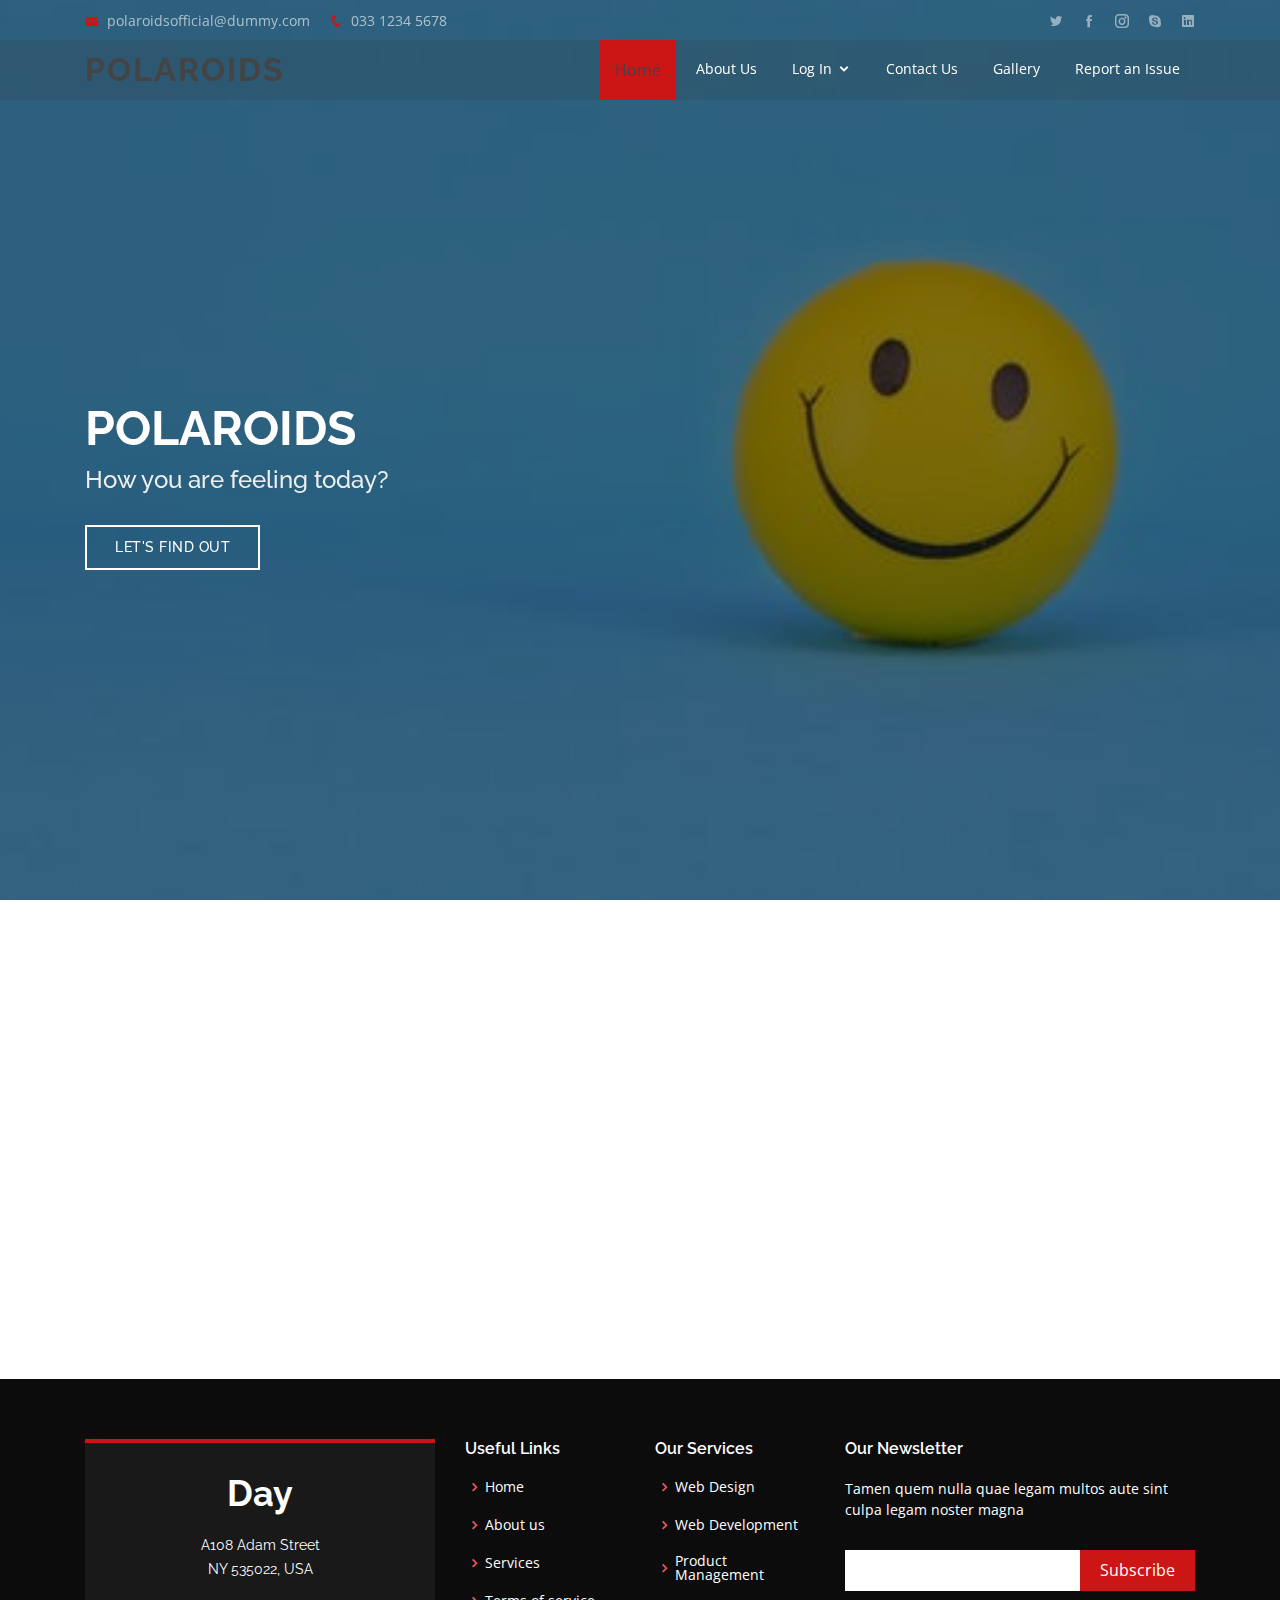
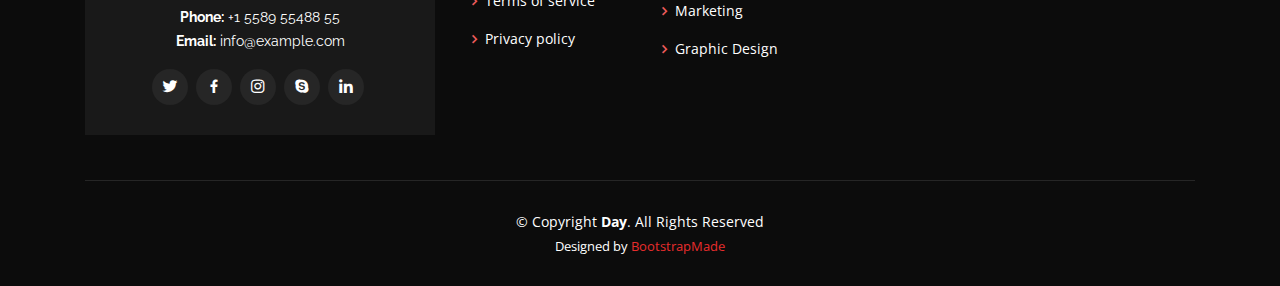
<file: index.html>
<!DOCTYPE html>
<html lang="en">

<head>
  <meta charset="utf-8">
  <meta content="width=device-width, initial-scale=1.0" name="viewport">

  <title>Pinterest</title>
  <meta content="" name="description">
  <meta content="" name="keywords">

  <!-- Favicons -->
  <link href="assets/img/favicon.png" rel="icon">
  <link href="assets/img/apple-touch-icon.png" rel="apple-touch-icon">

  <!-- Google Fonts -->
  <link href="https://fonts.googleapis.com/css?family=Open+Sans:300,300i,400,400i,600,600i,700,700i|Raleway:300,300i,400,400i,500,500i,600,600i,700,700i|Poppins:300,300i,400,400i,500,500i,600,600i,700,700i" rel="stylesheet">

  <!-- Vendor CSS Files -->
  <link href="assets/vendor/bootstrap/css/bootstrap.min.css" rel="stylesheet">
  <link href="assets/vendor/icofont/icofont.min.css" rel="stylesheet">
  <link href="assets/vendor/boxicons/css/boxicons.min.css" rel="stylesheet">
  <link href="assets/vendor/venobox/venobox.css" rel="stylesheet">
  <link href="assets/vendor/owl.carousel/assets/owl.carousel.min.css" rel="stylesheet">
  <link href="assets/vendor/aos/aos.css" rel="stylesheet">

  <!-- Template Main CSS File -->
  <link href="assets/css/style.css" rel="stylesheet">

  <!-- =======================================================
  * Template Name: Day - v2.2.1
  * Template URL: https://bootstrapmade.com/day-multipurpose-html-template-for-free/
  * Author: BootstrapMade.com
  * License: https://bootstrapmade.com/license/
  ======================================================== -->
</head>

<body>

  <!-- ======= Top Bar ======= -->
  <div id="topbar" class="d-none d-lg-flex align-items-center fixed-top ">
    <div class="container d-flex">
      <div class="contact-info mr-auto">
        <i class="icofont-envelope"></i> <a href="mailto:polaroidsofficial@dummy.com">polaroidsofficial@dummy.com</a>
        <i class="icofont-phone"></i> 033 1234 5678
      </div>
      <div class="social-links">
        <a href="#" class="twitter"><i class="icofont-twitter"></i></a>
        <a href="#" class="facebook"><i class="icofont-facebook"></i></a>
        <a href="#" class="instagram"><i class="icofont-instagram"></i></a>
        <a href="#" class="skype"><i class="icofont-skype"></i></a>
        <a href="#" class="linkedin"><i class="icofont-linkedin"></i></i></a>
      </div>
    </div>
  </div>

  <!-- ======= Header ======= -->
  <header id="header" class="fixed-top ">
    <div class="container d-flex align-items-center">

      <h1 class="logo mr-auto">Polaroids</a></h1>
      <!-- Uncomment below if you prefer to use an image logo -->
      <!-- <a href="index.html" class="logo mr-auto"><img src="assets/img/logo.png" alt="" class="img-fluid"></a>-->

      <nav class="nav-menu d-none d-lg-block">
        <ul>
          <li class="active">Home</a></li>
          <li><a href="#aboutus">About Us</a></li>
          <li class="drop-down"><a href="">Log In</a>
            <ul>
              <li><a href="registration.html">New Registration</a></li>
              <li><a href="login.html">Log In with Userid</a></li>
            </ul>
          </li>
          <li><a href="contactus.html">Contact Us</a></li>
          <li><a href="#quoteoftheday">Gallery</a></li>
          <li><a href="#reportanissue">Report an Issue</a></li>

        </ul>
      </nav><!-- .nav-menu -->

    </div>
  </header><!-- End Header -->

  <!-- ======= Hero Section ======= -->
  <section id="hero" class="d-flex align-items-center">
    <div class="container position-relative" data-aos="fade-up" data-aos-delay="500">
      <h1>Polaroids</h1>
      <h2>How you are feeling today?</h2>
      <a href="#about" class="btn-get-started scrollto">Let's find out</a>
    </div>
  </section><!-- End Hero -->

  <main id="main">

    <!-- ======= About Section ======= -->
    <section id="aboutus" class="aboutus">
      <div class="container">

        <div class="row">
          <div class="col-lg-6 order-1 order-lg-2" data-aos="fade-left">
            <img src="assets/img/candles.jpg" class="img-fluid" alt="">
          </div>
          <div class="col-lg-6 pt-4 pt-lg-0 order-2 order-lg-1 content" data-aos="fade-right">
            <h3>Greetings from the team of Polaroids,</h3>
            <p class="font-italic">
              We feel more than happy to present you what you are looking for.We have tried to give you what you need and more.We have introduced new categories for super enthusiastic Bollywood fans out there. Keep sharing, Keep enjoying and more importantly Keep Loving.<br>
              And do not forget to see your Quote of the Day. 
  
            </p>
            </ul>
         
          </div>
        </div>

      </div>
    </section><!-- End About Section -->
  

  </main><!-- End #main -->

  <!-- ======= Footer ======= -->
  <footer id="footer">
    <div class="footer-top">
      <div class="container">
        <div class="row">

          <div class="col-lg-4 col-md-6">
            <div class="footer-info">
              <h3>Day</h3>
              <p>
                A108 Adam Street <br>
                NY 535022, USA<br><br>
                <strong>Phone:</strong> +1 5589 55488 55<br>
                <strong>Email:</strong> info@example.com<br>
              </p>
              <div class="social-links mt-3">
                <a href="#" class="twitter"><i class="bx bxl-twitter"></i></a>
                <a href="#" class="facebook"><i class="bx bxl-facebook"></i></a>
                <a href="#" class="instagram"><i class="bx bxl-instagram"></i></a>
                <a href="#" class="google-plus"><i class="bx bxl-skype"></i></a>
                <a href="#" class="linkedin"><i class="bx bxl-linkedin"></i></a>
              </div>
            </div>
          </div>

          <div class="col-lg-2 col-md-6 footer-links">
            <h4>Useful Links</h4>
            <ul>
              <li><i class="bx bx-chevron-right"></i> <a href="#">Home</a></li>
              <li><i class="bx bx-chevron-right"></i> <a href="#">About us</a></li>
              <li><i class="bx bx-chevron-right"></i> <a href="#">Services</a></li>
              <li><i class="bx bx-chevron-right"></i> <a href="#">Terms of service</a></li>
              <li><i class="bx bx-chevron-right"></i> <a href="#">Privacy policy</a></li>
            </ul>
          </div>

          <div class="col-lg-2 col-md-6 footer-links">
            <h4>Our Services</h4>
            <ul>
              <li><i class="bx bx-chevron-right"></i> <a href="#">Web Design</a></li>
              <li><i class="bx bx-chevron-right"></i> <a href="#">Web Development</a></li>
              <li><i class="bx bx-chevron-right"></i> <a href="#">Product Management</a></li>
              <li><i class="bx bx-chevron-right"></i> <a href="#">Marketing</a></li>
              <li><i class="bx bx-chevron-right"></i> <a href="#">Graphic Design</a></li>
            </ul>
          </div>

          <div class="col-lg-4 col-md-6 footer-newsletter">
            <h4>Our Newsletter</h4>
            <p>Tamen quem nulla quae legam multos aute sint culpa legam noster magna</p>
            <form action="" method="post">
              <input type="email" name="email"><input type="submit" value="Subscribe">
            </form>

          </div>

        </div>
      </div>
    </div>

    <div class="container">
      <div class="copyright">
        &copy; Copyright <strong><span>Day</span></strong>. All Rights Reserved
      </div>
      <div class="credits">
        <!-- All the links in the footer should remain intact. -->
        <!-- You can delete the links only if you purchased the pro version. -->
        <!-- Licensing information: https://bootstrapmade.com/license/ -->
        <!-- Purchase the pro version with working PHP/AJAX contact form: https://bootstrapmade.com/day-multipurpose-html-template-for-free/ -->
        Designed by <a href="https://bootstrapmade.com/">BootstrapMade</a>
      </div>
    </div>
  </footer><!-- End Footer -->

  <a href="#" class="back-to-top"><i class="icofont-simple-up"></i></a>
  <div id="preloader"></div>

  <!-- Vendor JS Files -->
  <script src="assets/vendor/jquery/jquery.min.js"></script>
  <script src="assets/vendor/bootstrap/js/bootstrap.bundle.min.js"></script>
  <script src="assets/vendor/jquery.easing/jquery.easing.min.js"></script>
  <script src="assets/vendor/php-email-form/validate.js"></script>
  <script src="assets/vendor/isotope-layout/isotope.pkgd.min.js"></script>
  <script src="assets/vendor/venobox/venobox.min.js"></script>
  <script src="assets/vendor/owl.carousel/owl.carousel.min.js"></script>
  <script src="assets/vendor/aos/aos.js"></script>

  <!-- Template Main JS File -->
  <script src="assets/js/main.js"></script>

</body>

</html>
</file>
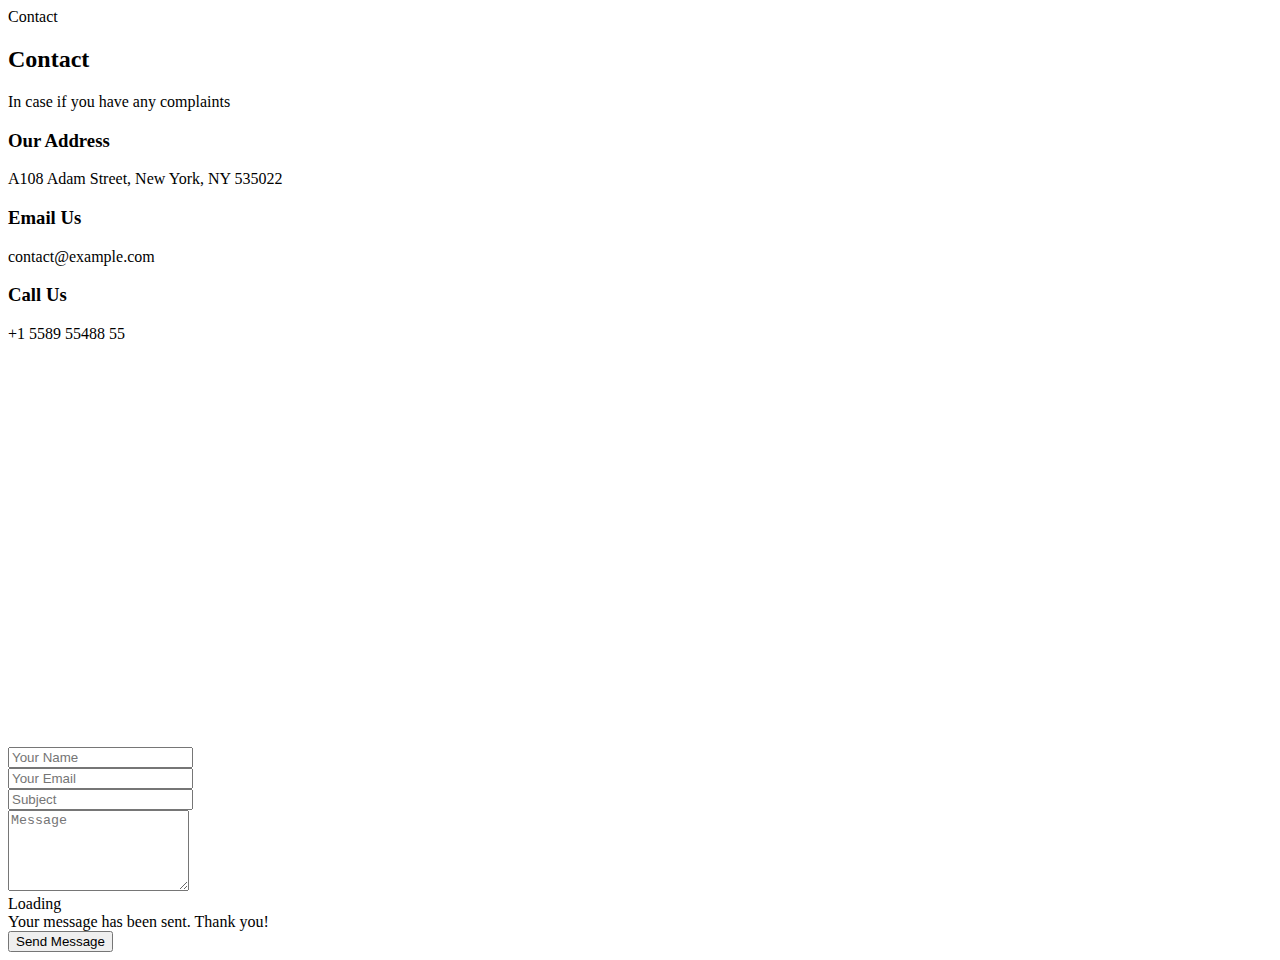
<file: contactus.html>
<!DOCTYPE html>
<html>
<head></head>
<body>
  <!-- ======= Contact Section ======= -->
  <section id="contact" class="contact">
    <div class="container">

      <div class="section-title">
        <span>Contact</span>
        <h2>Contact</h2>
        <p>In case if you have any complaints</p>
      </div>

      <div class="row" data-aos="fade-up">
        <div class="col-lg-6">
          <div class="info-box mb-4">
            <i class="bx bx-map"></i>
            <h3>Our Address</h3>
            <p>A108 Adam Street, New York, NY 535022</p>
          </div>
        </div>

        <div class="col-lg-3 col-md-6">
          <div class="info-box  mb-4">
            <i class="bx bx-envelope"></i>
            <h3>Email Us</h3>
            <p>contact@example.com</p>
          </div>
        </div>
        <div class="col-lg-3 col-md-6">
            <div class="info-box  mb-4">
              <i class="bx bx-phone-call"></i>
              <h3>Call Us</h3>
              <p>+1 5589 55488 55</p>
            </div>
          </div>

        </div>

        <div class="row" data-aos="fade-up">

          <div class="col-lg-6 ">
            <iframe class="mb-4 mb-lg-0" src="https://www.google.com/maps/embed?pb=!1m14!1m8!1m3!1d12097.433213460943!2d-74.0062269!3d40.7101282!3m2!1i1024!2i768!4f13.1!3m3!1m2!1s0x0%3A0xb89d1fe6bc499443!2sDowntown+Conference+Center!5e0!3m2!1smk!2sbg!4v1539943755621" frameborder="0" style="border:0; width: 100%; height: 384px;" allowfullscreen></iframe>
          </div>

          <div class="col-lg-6">
            <form action="forms/contact.php" method="post" role="form" class="php-email-form">
              <div class="form-row">
                <div class="col-md-6 form-group">
                  <input type="text" name="name" class="form-control" id="name" placeholder="Your Name" data-rule="minlen:4" data-msg="Please enter at least 4 chars" />
                  <div class="validate"></div>
                </div>
                <div class="col-md-6 form-group">
                  <input type="email" class="form-control" name="email" id="email" placeholder="Your Email" data-rule="email" data-msg="Please enter a valid email" />
                  <div class="validate"></div>
                </div>
              </div>
              <div class="form-group">
                <input type="text" class="form-control" name="subject" id="subject" placeholder="Subject" data-rule="minlen:4" data-msg="Please enter at least 8 chars of subject" />
                <div class="validate"></div>
              </div>
              <div class="form-group">
                <textarea class="form-control" name="message" rows="5" data-rule="required" data-msg="Please write something for us" placeholder="Message"></textarea>
                <div class="validate"></div>
              </div>
              <div class="mb-3">
                <div class="loading">Loading</div>
                <div class="error-message"></div>
                <div class="sent-message">Your message has been sent. Thank you!</div>
              </div>
              <div class="text-center"><button type="submit">Send Message</button></div>
            </form>
          </div>

        </div>

      </div>
    </section><!-- End Contact Section -->


</body>

</html>
</file>
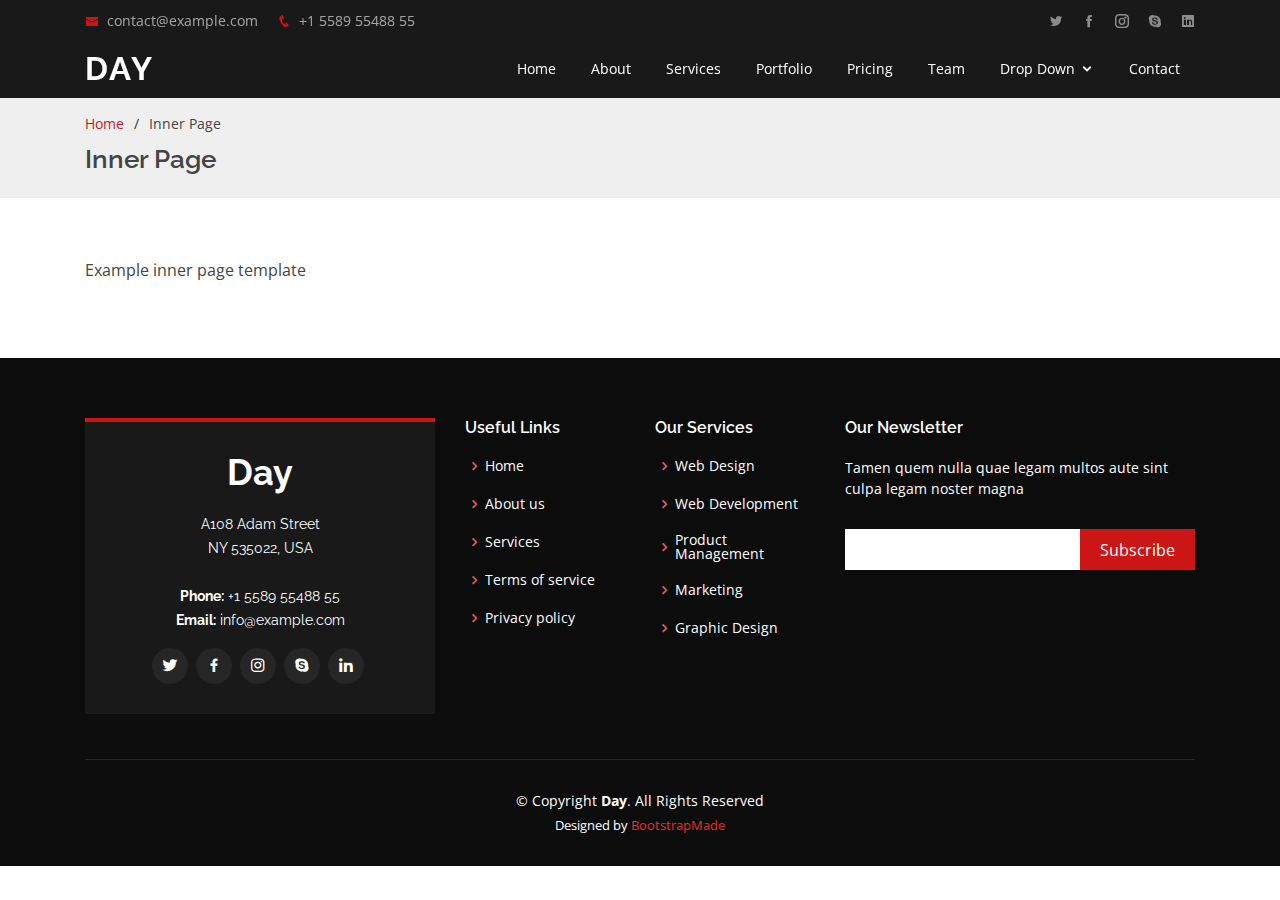
<file: inner-page.html>
<!DOCTYPE html>
<html lang="en">

<head>
  <meta charset="utf-8">
  <meta content="width=device-width, initial-scale=1.0" name="viewport">

  <title>Inner Page - Day Bootstrap Template</title>
  <meta content="" name="description">
  <meta content="" name="keywords">

  <!-- Favicons -->
  <link href="assets/img/favicon.png" rel="icon">
  <link href="assets/img/apple-touch-icon.png" rel="apple-touch-icon">

  <!-- Google Fonts -->
  <link href="https://fonts.googleapis.com/css?family=Open+Sans:300,300i,400,400i,600,600i,700,700i|Raleway:300,300i,400,400i,500,500i,600,600i,700,700i|Poppins:300,300i,400,400i,500,500i,600,600i,700,700i" rel="stylesheet">

  <!-- Vendor CSS Files -->
  <link href="assets/vendor/bootstrap/css/bootstrap.min.css" rel="stylesheet">
  <link href="assets/vendor/icofont/icofont.min.css" rel="stylesheet">
  <link href="assets/vendor/boxicons/css/boxicons.min.css" rel="stylesheet">
  <link href="assets/vendor/venobox/venobox.css" rel="stylesheet">
  <link href="assets/vendor/owl.carousel/assets/owl.carousel.min.css" rel="stylesheet">
  <link href="assets/vendor/aos/aos.css" rel="stylesheet">

  <!-- Template Main CSS File -->
  <link href="assets/css/style.css" rel="stylesheet">

  <!-- =======================================================
  * Template Name: Day - v2.2.1
  * Template URL: https://bootstrapmade.com/day-multipurpose-html-template-for-free/
  * Author: BootstrapMade.com
  * License: https://bootstrapmade.com/license/
  ======================================================== -->
</head>

<body>

  <!-- ======= Top Bar ======= -->
  <div id="topbar" class="d-none d-lg-flex align-items-center fixed-top header-inner-pages">
    <div class="container d-flex">
      <div class="contact-info mr-auto">
        <i class="icofont-envelope"></i> <a href="mailto:contact@example.com">contact@example.com</a>
        <i class="icofont-phone"></i> +1 5589 55488 55
      </div>
      <div class="social-links">
        <a href="#" class="twitter"><i class="icofont-twitter"></i></a>
        <a href="#" class="facebook"><i class="icofont-facebook"></i></a>
        <a href="#" class="instagram"><i class="icofont-instagram"></i></a>
        <a href="#" class="skype"><i class="icofont-skype"></i></a>
        <a href="#" class="linkedin"><i class="icofont-linkedin"></i></i></a>
      </div>
    </div>
  </div>

  <!-- ======= Header ======= -->
  <header id="header" class="fixed-top header-inner-pages">
    <div class="container d-flex align-items-center">

      <h1 class="logo mr-auto"><a href="index.html">Day</a></h1>
      <!-- Uncomment below if you prefer to use an image logo -->
      <!-- <a href="index.html" class="logo mr-auto"><img src="assets/img/logo.png" alt="" class="img-fluid"></a>-->

      <nav class="nav-menu d-none d-lg-block">
        <ul>
          <li><a href="index.html">Home</a></li>
          <li><a href="#about">About</a></li>
          <li><a href="#services">Services</a></li>
          <li><a href="#portfolio">Portfolio</a></li>
          <li><a href="#pricing">Pricing</a></li>
          <li><a href="#team">Team</a></li>
          <li class="drop-down"><a href="">Drop Down</a>
            <ul>
              <li><a href="#">Drop Down 1</a></li>
              <li class="drop-down"><a href="#">Deep Drop Down</a>
                <ul>
                  <li><a href="#">Deep Drop Down 1</a></li>
                  <li><a href="#">Deep Drop Down 2</a></li>
                  <li><a href="#">Deep Drop Down 3</a></li>
                  <li><a href="#">Deep Drop Down 4</a></li>
                  <li><a href="#">Deep Drop Down 5</a></li>
                </ul>
              </li>
              <li><a href="#">Drop Down 2</a></li>
              <li><a href="#">Drop Down 3</a></li>
              <li><a href="#">Drop Down 4</a></li>
            </ul>
          </li>
          <li><a href="#contact">Contact</a></li>

        </ul>
      </nav><!-- .nav-menu -->

    </div>
  </header><!-- End Header -->

  <main id="main">

    <!-- ======= Breadcrumbs ======= -->
    <section id="breadcrumbs" class="breadcrumbs">
      <div class="container">

        <ol>
          <li><a href="index.html">Home</a></li>
          <li>Inner Page</li>
        </ol>
        <h2>Inner Page</h2>

      </div>
    </section><!-- End Breadcrumbs -->

    <section class="inner-page">
      <div class="container">
        <p>
          Example inner page template
        </p>
      </div>
    </section>

  </main><!-- End #main -->

  <!-- ======= Footer ======= -->
  <footer id="footer">
    <div class="footer-top">
      <div class="container">
        <div class="row">

          <div class="col-lg-4 col-md-6">
            <div class="footer-info">
              <h3>Day</h3>
              <p>
                A108 Adam Street <br>
                NY 535022, USA<br><br>
                <strong>Phone:</strong> +1 5589 55488 55<br>
                <strong>Email:</strong> info@example.com<br>
              </p>
              <div class="social-links mt-3">
                <a href="#" class="twitter"><i class="bx bxl-twitter"></i></a>
                <a href="#" class="facebook"><i class="bx bxl-facebook"></i></a>
                <a href="#" class="instagram"><i class="bx bxl-instagram"></i></a>
                <a href="#" class="google-plus"><i class="bx bxl-skype"></i></a>
                <a href="#" class="linkedin"><i class="bx bxl-linkedin"></i></a>
              </div>
            </div>
          </div>

          <div class="col-lg-2 col-md-6 footer-links">
            <h4>Useful Links</h4>
            <ul>
              <li><i class="bx bx-chevron-right"></i> <a href="#">Home</a></li>
              <li><i class="bx bx-chevron-right"></i> <a href="#">About us</a></li>
              <li><i class="bx bx-chevron-right"></i> <a href="#">Services</a></li>
              <li><i class="bx bx-chevron-right"></i> <a href="#">Terms of service</a></li>
              <li><i class="bx bx-chevron-right"></i> <a href="#">Privacy policy</a></li>
            </ul>
          </div>

          <div class="col-lg-2 col-md-6 footer-links">
            <h4>Our Services</h4>
            <ul>
              <li><i class="bx bx-chevron-right"></i> <a href="#">Web Design</a></li>
              <li><i class="bx bx-chevron-right"></i> <a href="#">Web Development</a></li>
              <li><i class="bx bx-chevron-right"></i> <a href="#">Product Management</a></li>
              <li><i class="bx bx-chevron-right"></i> <a href="#">Marketing</a></li>
              <li><i class="bx bx-chevron-right"></i> <a href="#">Graphic Design</a></li>
            </ul>
          </div>

          <div class="col-lg-4 col-md-6 footer-newsletter">
            <h4>Our Newsletter</h4>
            <p>Tamen quem nulla quae legam multos aute sint culpa legam noster magna</p>
            <form action="" method="post">
              <input type="email" name="email"><input type="submit" value="Subscribe">
            </form>

          </div>

        </div>
      </div>
    </div>

    <div class="container">
      <div class="copyright">
        &copy; Copyright <strong><span>Day</span></strong>. All Rights Reserved
      </div>
      <div class="credits">
        <!-- All the links in the footer should remain intact. -->
        <!-- You can delete the links only if you purchased the pro version. -->
        <!-- Licensing information: https://bootstrapmade.com/license/ -->
        <!-- Purchase the pro version with working PHP/AJAX contact form: https://bootstrapmade.com/day-multipurpose-html-template-for-free/ -->
        Designed by <a href="https://bootstrapmade.com/">BootstrapMade</a>
      </div>
    </div>
  </footer><!-- End Footer -->

  <a href="#" class="back-to-top"><i class="icofont-simple-up"></i></a>
  <div id="preloader"></div>

  <!-- Vendor JS Files -->
  <script src="assets/vendor/jquery/jquery.min.js"></script>
  <script src="assets/vendor/bootstrap/js/bootstrap.bundle.min.js"></script>
  <script src="assets/vendor/jquery.easing/jquery.easing.min.js"></script>
  <script src="assets/vendor/php-email-form/validate.js"></script>
  <script src="assets/vendor/isotope-layout/isotope.pkgd.min.js"></script>
  <script src="assets/vendor/venobox/venobox.min.js"></script>
  <script src="assets/vendor/owl.carousel/owl.carousel.min.js"></script>
  <script src="assets/vendor/aos/aos.js"></script>

  <!-- Template Main JS File -->
  <script src="assets/js/main.js"></script>

</body>

</html>
</file>
<file: assets/vendor/venobox/venobox.css>
/* ------ venobox.css --------*/
.vbox-overlay *, .vbox-overlay *:before, .vbox-overlay *:after{
    -webkit-backface-visibility: hidden;
    -webkit-box-sizing:border-box;
    -moz-box-sizing:border-box;
    box-sizing:border-box;
}
.vbox-overlay * { 
    -webkit-backface-visibility: visible;
    backface-visibility: visible;
}
.vbox-overlay{
    display: -webkit-flex;
    display: flex;
    -webkit-flex-direction: column;
    flex-direction: column;
    -webkit-justify-content: center;
    justify-content: center;
    -webkit-align-items: center;
    align-items: center;
    position: fixed;
    left: 0;
    top: 0;
    bottom: 0;
    right: 0;
    z-index: 999999;
}

/* ----- navigation ----- */
.vbox-title{
    width: 100%;
    height: 40px;
    float: left;
    text-align: center;
    line-height: 28px;
    font-size: 12px;
    padding: 6px 50px;
    overflow: hidden;
    position: fixed;
    display: none;
    left: 0;
    z-index: 89;
}
.vbox-close{
    cursor: pointer;
    position: fixed;
    top: -1px;
    right: 0;
    width: 50px;
    height: 40px;
    padding: 6px;
    display: block;
    background-position:10px center;
    overflow: hidden;
    font-size: 24px;
    line-height: 1;
    text-align: center;
    z-index: 99;
}
.vbox-left{
    cursor: pointer;
    position: fixed;
    left: 0;
    height: 40px;
    overflow: hidden;
    line-height: 28px;
    font-size: 12px;
    z-index: 99;
    display: flex;
    align-items:center;
}
.vbox-num{
    display: inline-block;
    margin: 6px 0 6px 15px;
}
/* ----- Social share ----- */
.vbox-share{
    line-height: 28px;
    font-size: 12px;
    overflow: hidden;
    position: fixed;
    left: 0;
    z-index: 98;
    display: flex;
    align-items:center;
    justify-content: center;
    width: 100%;
    text-align: center;
}
.vbox-share svg{
    max-height: 28px;
    width: 28px;
    z-index: 10;
    margin-left: 12px;
    margin-top: 6px;
    margin-bottom: 6px;
    vertical-align: middle;
}


/* ----- navigation ARROWS ----- */
.vbox-next, .vbox-prev{
    position: fixed;
    top: 50%;
    margin-top: -15px;
    overflow: hidden;
    cursor: pointer;
    display: block;
    width: 45px;
    height: 45px;
    z-index: 99;
}
.vbox-next span, .vbox-prev span{
    position: relative;
    width: 20px;
    height: 20px;
    border: 2px solid transparent;
    border-top-color: #B6B6B6;
    border-right-color: #B6B6B6;
    text-indent: -100px;
    position: absolute;
    top: 8px;
    display: block;
}
.vbox-prev{
    left: 15px;
}
.vbox-next{
    right: 15px;
}
.vbox-prev span{
    left: 10px;
    -ms-transform: rotate(-135deg);
    -webkit-transform: rotate(-135deg);
    transform: rotate(-135deg);
}
.vbox-next span{
    -ms-transform: rotate(45deg);
    -webkit-transform: rotate(45deg);
    transform: rotate(45deg);
    right: 10px;
}
/* ------- inline window ------ */
.vbox-inline{
    width: 420px;
    height: 315px;
    height: 70vh;
    padding: 10px;
    background: #fff;
    margin: 0 auto;
    overflow: auto;
    text-align: left;
}
/* ------- Video & iFrames window ------ */
.venoframe{
    max-width: 100%;
    width: 100%;
    border: none;
    width: 100%;
    height: 260px;
    height: 70vh;
}
.venoframe.vbvid{
    height: 260px;
}
@media (min-width: 768px) {
    .venoframe, .vbox-inline{
        width: 90%;
        height: 360px;
        height: 70vh;
    }
    .venoframe.vbvid{
        width: 640px;
        height: 360px;
    }
}
@media (min-width: 992px) {
    .venoframe, .vbox-inline{
        max-width: 1200px;
        width: 80%;
        height: 540px;
        height: 70vh;
    }
    .venoframe.vbvid{
        width: 960px;
        height: 540px;
    }
}
/* 
Please do NOT edit this part! 
or at least read this note: http://i.imgur.com/7C0ws9e.gif
*/
.vbox-open{
    overflow: hidden;
}
.vbox-container{
    position: absolute;
    left: 0;
    right: 0;
    top: 0;
    bottom: 0;
    overflow-x: hidden;
    overflow-y: scroll;
    overflow-scrolling: touch;
    -webkit-overflow-scrolling: touch;
    z-index: 20;
    max-height: 100%;

}

.vbox-content{
    text-align: center;
    float: left;
    width: 100%;
    position: relative;
    overflow: hidden;
    padding: 20px 4%;
}
.vbox-container img{
    max-width: 100%;
    height: auto;
}
.vbox-figlio{
    box-shadow: 0 0 12px rgba(0,0,0,0.19), 0 6px 6px rgba(0,0,0,0.23);
    max-width: 100%;
    text-align: initial;
}
img.vbox-figlio{
    -webkit-user-select: none;
-khtml-user-select: none;
-moz-user-select: none;
-o-user-select: none;
user-select: none;
}
.vbox-content.swipe-left{
    margin-left: -200px !important;
}
.vbox-content.swipe-right{
    margin-left: 200px !important;
}
.vbox-animated{
    webkit-transition: margin 300ms ease-out;
    transition: margin 300ms ease-out;
}

/* ---------- preloader ----------
 * SPINKIT 
 * http://tobiasahlin.com/spinkit/
-------------------------------- */
.sk-double-bounce,.sk-rotating-plane{width:40px;height:40px;margin:40px auto}.sk-rotating-plane{background-color:#333;-webkit-animation:sk-rotatePlane 1.2s infinite ease-in-out;animation:sk-rotatePlane 1.2s infinite ease-in-out}@-webkit-keyframes sk-rotatePlane{0%{-webkit-transform:perspective(120px) rotateX(0) rotateY(0);transform:perspective(120px) rotateX(0) rotateY(0)}50%{-webkit-transform:perspective(120px) rotateX(-180.1deg) rotateY(0);transform:perspective(120px) rotateX(-180.1deg) rotateY(0)}100%{-webkit-transform:perspective(120px) rotateX(-180deg) rotateY(-179.9deg);transform:perspective(120px) rotateX(-180deg) rotateY(-179.9deg)}}@keyframes sk-rotatePlane{0%{-webkit-transform:perspective(120px) rotateX(0) rotateY(0);transform:perspective(120px) rotateX(0) rotateY(0)}50%{-webkit-transform:perspective(120px) rotateX(-180.1deg) rotateY(0);transform:perspective(120px) rotateX(-180.1deg) rotateY(0)}100%{-webkit-transform:perspective(120px) rotateX(-180deg) rotateY(-179.9deg);transform:perspective(120px) rotateX(-180deg) rotateY(-179.9deg)}}.sk-double-bounce{position:relative}.sk-double-bounce .sk-child{width:100%;height:100%;border-radius:50%;background-color:#333;opacity:.6;position:absolute;top:0;left:0;-webkit-animation:sk-doubleBounce 2s infinite ease-in-out;animation:sk-doubleBounce 2s infinite ease-in-out}.sk-chasing-dots .sk-child,.sk-spinner-pulse,.sk-three-bounce .sk-child{background-color:#333;border-radius:100%}.sk-double-bounce .sk-double-bounce2{-webkit-animation-delay:-1s;animation-delay:-1s}@-webkit-keyframes sk-doubleBounce{0%,100%{-webkit-transform:scale(0);transform:scale(0)}50%{-webkit-transform:scale(1);transform:scale(1)}}@keyframes sk-doubleBounce{0%,100%{-webkit-transform:scale(0);transform:scale(0)}50%{-webkit-transform:scale(1);transform:scale(1)}}.sk-wave{margin:40px auto;width:50px;height:40px;text-align:center;font-size:10px}.sk-wave .sk-rect{background-color:#333;height:100%;width:6px;display:inline-block;-webkit-animation:sk-waveStretchDelay 1.2s infinite ease-in-out;animation:sk-waveStretchDelay 1.2s infinite ease-in-out}.sk-wave .sk-rect1{-webkit-animation-delay:-1.2s;animation-delay:-1.2s}.sk-wave .sk-rect2{-webkit-animation-delay:-1.1s;animation-delay:-1.1s}.sk-wave .sk-rect3{-webkit-animation-delay:-1s;animation-delay:-1s}.sk-wave .sk-rect4{-webkit-animation-delay:-.9s;animation-delay:-.9s}.sk-wave .sk-rect5{-webkit-animation-delay:-.8s;animation-delay:-.8s}@-webkit-keyframes sk-waveStretchDelay{0%,100%,40%{-webkit-transform:scaleY(.4);transform:scaleY(.4)}20%{-webkit-transform:scaleY(1);transform:scaleY(1)}}@keyframes sk-waveStretchDelay{0%,100%,40%{-webkit-transform:scaleY(.4);transform:scaleY(.4)}20%{-webkit-transform:scaleY(1);transform:scaleY(1)}}.sk-wandering-cubes{margin:40px auto;width:40px;height:40px;position:relative}.sk-wandering-cubes .sk-cube{background-color:#333;width:10px;height:10px;position:absolute;top:0;left:0;-webkit-animation:sk-wanderingCube 1.8s ease-in-out -1.8s infinite both;animation:sk-wanderingCube 1.8s ease-in-out -1.8s infinite both}.sk-chasing-dots,.sk-spinner-pulse{width:40px;height:40px;margin:40px auto}.sk-wandering-cubes .sk-cube2{-webkit-animation-delay:-.9s;animation-delay:-.9s}@-webkit-keyframes sk-wanderingCube{0%{-webkit-transform:rotate(0);transform:rotate(0)}25%{-webkit-transform:translateX(30px) rotate(-90deg) scale(.5);transform:translateX(30px) rotate(-90deg) scale(.5)}50%{-webkit-transform:translateX(30px) translateY(30px) rotate(-179deg);transform:translateX(30px) translateY(30px) rotate(-179deg)}50.1%{-webkit-transform:translateX(30px) translateY(30px) rotate(-180deg);transform:translateX(30px) translateY(30px) rotate(-180deg)}75%{-webkit-transform:translateX(0) translateY(30px) rotate(-270deg) scale(.5);transform:translateX(0) translateY(30px) rotate(-270deg) scale(.5)}100%{-webkit-transform:rotate(-360deg);transform:rotate(-360deg)}}@keyframes sk-wanderingCube{0%{-webkit-transform:rotate(0);transform:rotate(0)}25%{-webkit-transform:translateX(30px) rotate(-90deg) scale(.5);transform:translateX(30px) rotate(-90deg) scale(.5)}50%{-webkit-transform:translateX(30px) translateY(30px) rotate(-179deg);transform:translateX(30px) translateY(30px) rotate(-179deg)}50.1%{-webkit-transform:translateX(30px) translateY(30px) rotate(-180deg);transform:translateX(30px) translateY(30px) rotate(-180deg)}75%{-webkit-transform:translateX(0) translateY(30px) rotate(-270deg) scale(.5);transform:translateX(0) translateY(30px) rotate(-270deg) scale(.5)}100%{-webkit-transform:rotate(-360deg);transform:rotate(-360deg)}}.sk-spinner-pulse{-webkit-animation:sk-pulseScaleOut 1s infinite ease-in-out;animation:sk-pulseScaleOut 1s infinite ease-in-out}@-webkit-keyframes sk-pulseScaleOut{0%{-webkit-transform:scale(0);transform:scale(0)}100%{-webkit-transform:scale(1);transform:scale(1);opacity:0}}@keyframes sk-pulseScaleOut{0%{-webkit-transform:scale(0);transform:scale(0)}100%{-webkit-transform:scale(1);transform:scale(1);opacity:0}}.sk-chasing-dots{position:relative;text-align:center;-webkit-animation:sk-chasingDotsRotate 2s infinite linear;animation:sk-chasingDotsRotate 2s infinite linear}.sk-chasing-dots .sk-child{width:60%;height:60%;display:inline-block;position:absolute;top:0;-webkit-animation:sk-chasingDotsBounce 2s infinite ease-in-out;animation:sk-chasingDotsBounce 2s infinite ease-in-out}.sk-chasing-dots .sk-dot2{top:auto;bottom:0;-webkit-animation-delay:-1s;animation-delay:-1s}@-webkit-keyframes sk-chasingDotsRotate{100%{-webkit-transform:rotate(360deg);transform:rotate(360deg)}}@keyframes sk-chasingDotsRotate{100%{-webkit-transform:rotate(360deg);transform:rotate(360deg)}}@-webkit-keyframes sk-chasingDotsBounce{0%,100%{-webkit-transform:scale(0);transform:scale(0)}50%{-webkit-transform:scale(1);transform:scale(1)}}@keyframes sk-chasingDotsBounce{0%,100%{-webkit-transform:scale(0);transform:scale(0)}50%{-webkit-transform:scale(1);transform:scale(1)}}.sk-three-bounce{margin:40px auto;width:80px;text-align:center}.sk-three-bounce .sk-child{width:20px;height:20px;display:inline-block;-webkit-animation:sk-three-bounce 1.4s ease-in-out 0s infinite both;animation:sk-three-bounce 1.4s ease-in-out 0s infinite both}.sk-circle .sk-child:before,.sk-fading-circle .sk-circle:before{display:block;border-radius:100%;content:'';background-color:#333}.sk-three-bounce .sk-bounce1{-webkit-animation-delay:-.32s;animation-delay:-.32s}.sk-three-bounce .sk-bounce2{-webkit-animation-delay:-.16s;animation-delay:-.16s}@-webkit-keyframes sk-three-bounce{0%,100%,80%{-webkit-transform:scale(0);transform:scale(0)}40%{-webkit-transform:scale(1);transform:scale(1)}}@keyframes sk-three-bounce{0%,100%,80%{-webkit-transform:scale(0);transform:scale(0)}40%{-webkit-transform:scale(1);transform:scale(1)}}.sk-circle{margin:40px auto;width:40px;height:40px;position:relative}.sk-circle .sk-child{width:100%;height:100%;position:absolute;left:0;top:0}.sk-circle .sk-child:before{margin:0 auto;width:15%;height:15%;-webkit-animation:sk-circleBounceDelay 1.2s infinite ease-in-out both;animation:sk-circleBounceDelay 1.2s infinite ease-in-out both}.sk-circle .sk-circle2{-webkit-transform:rotate(30deg);-ms-transform:rotate(30deg);transform:rotate(30deg)}.sk-circle .sk-circle3{-webkit-transform:rotate(60deg);-ms-transform:rotate(60deg);transform:rotate(60deg)}.sk-circle .sk-circle4{-webkit-transform:rotate(90deg);-ms-transform:rotate(90deg);transform:rotate(90deg)}.sk-circle .sk-circle5{-webkit-transform:rotate(120deg);-ms-transform:rotate(120deg);transform:rotate(120deg)}.sk-circle .sk-circle6{-webkit-transform:rotate(150deg);-ms-transform:rotate(150deg);transform:rotate(150deg)}.sk-circle .sk-circle7{-webkit-transform:rotate(180deg);-ms-transform:rotate(180deg);transform:rotate(180deg)}.sk-circle .sk-circle8{-webkit-transform:rotate(210deg);-ms-transform:rotate(210deg);transform:rotate(210deg)}.sk-circle .sk-circle9{-webkit-transform:rotate(240deg);-ms-transform:rotate(240deg);transform:rotate(240deg)}.sk-circle .sk-circle10{-webkit-transform:rotate(270deg);-ms-transform:rotate(270deg);transform:rotate(270deg)}.sk-circle .sk-circle11{-webkit-transform:rotate(300deg);-ms-transform:rotate(300deg);transform:rotate(300deg)}.sk-circle .sk-circle12{-webkit-transform:rotate(330deg);-ms-transform:rotate(330deg);transform:rotate(330deg)}.sk-circle .sk-circle2:before{-webkit-animation-delay:-1.1s;animation-delay:-1.1s}.sk-circle .sk-circle3:before{-webkit-animation-delay:-1s;animation-delay:-1s}.sk-circle .sk-circle4:before{-webkit-animation-delay:-.9s;animation-delay:-.9s}.sk-circle .sk-circle5:before{-webkit-animation-delay:-.8s;animation-delay:-.8s}.sk-circle .sk-circle6:before{-webkit-animation-delay:-.7s;animation-delay:-.7s}.sk-circle .sk-circle7:before{-webkit-animation-delay:-.6s;animation-delay:-.6s}.sk-circle .sk-circle8:before{-webkit-animation-delay:-.5s;animation-delay:-.5s}.sk-circle .sk-circle9:before{-webkit-animation-delay:-.4s;animation-delay:-.4s}.sk-circle .sk-circle10:before{-webkit-animation-delay:-.3s;animation-delay:-.3s}.sk-circle .sk-circle11:before{-webkit-animation-delay:-.2s;animation-delay:-.2s}.sk-circle .sk-circle12:before{-webkit-animation-delay:-.1s;animation-delay:-.1s}@-webkit-keyframes sk-circleBounceDelay{0%,100%,80%{-webkit-transform:scale(0);transform:scale(0)}40%{-webkit-transform:scale(1);transform:scale(1)}}@keyframes sk-circleBounceDelay{0%,100%,80%{-webkit-transform:scale(0);transform:scale(0)}40%{-webkit-transform:scale(1);transform:scale(1)}}.sk-cube-grid{width:40px;height:40px;margin:40px auto}.sk-cube-grid .sk-cube{width:33.33%;height:33.33%;background-color:#333;float:left;-webkit-animation:sk-cubeGridScaleDelay 1.3s infinite ease-in-out;animation:sk-cubeGridScaleDelay 1.3s infinite ease-in-out}.sk-cube-grid .sk-cube1{-webkit-animation-delay:.2s;animation-delay:.2s}.sk-cube-grid .sk-cube2{-webkit-animation-delay:.3s;animation-delay:.3s}.sk-cube-grid .sk-cube3{-webkit-animation-delay:.4s;animation-delay:.4s}.sk-cube-grid .sk-cube4{-webkit-animation-delay:.1s;animation-delay:.1s}.sk-cube-grid .sk-cube5{-webkit-animation-delay:.2s;animation-delay:.2s}.sk-cube-grid .sk-cube6{-webkit-animation-delay:.3s;animation-delay:.3s}.sk-cube-grid .sk-cube7{-webkit-animation-delay:0ms;animation-delay:0ms}.sk-cube-grid .sk-cube8{-webkit-animation-delay:.1s;animation-delay:.1s}.sk-cube-grid .sk-cube9{-webkit-animation-delay:.2s;animation-delay:.2s}@-webkit-keyframes sk-cubeGridScaleDelay{0%,100%,70%{-webkit-transform:scale3D(1,1,1);transform:scale3D(1,1,1)}35%{-webkit-transform:scale3D(0,0,1);transform:scale3D(0,0,1)}}@keyframes sk-cubeGridScaleDelay{0%,100%,70%{-webkit-transform:scale3D(1,1,1);transform:scale3D(1,1,1)}35%{-webkit-transform:scale3D(0,0,1);transform:scale3D(0,0,1)}}.sk-fading-circle{margin:40px auto;width:40px;height:40px;position:relative}.sk-fading-circle .sk-circle{width:100%;height:100%;position:absolute;left:0;top:0}.sk-fading-circle .sk-circle:before{margin:0 auto;width:15%;height:15%;-webkit-animation:sk-circleFadeDelay 1.2s infinite ease-in-out both;animation:sk-circleFadeDelay 1.2s infinite ease-in-out both}.sk-fading-circle .sk-circle2{-webkit-transform:rotate(30deg);-ms-transform:rotate(30deg);transform:rotate(30deg)}.sk-fading-circle .sk-circle3{-webkit-transform:rotate(60deg);-ms-transform:rotate(60deg);transform:rotate(60deg)}.sk-fading-circle .sk-circle4{-webkit-transform:rotate(90deg);-ms-transform:rotate(90deg);transform:rotate(90deg)}.sk-fading-circle .sk-circle5{-webkit-transform:rotate(120deg);-ms-transform:rotate(120deg);transform:rotate(120deg)}.sk-fading-circle .sk-circle6{-webkit-transform:rotate(150deg);-ms-transform:rotate(150deg);transform:rotate(150deg)}.sk-fading-circle .sk-circle7{-webkit-transform:rotate(180deg);-ms-transform:rotate(180deg);transform:rotate(180deg)}.sk-fading-circle .sk-circle8{-webkit-transform:rotate(210deg);-ms-transform:rotate(210deg);transform:rotate(210deg)}.sk-fading-circle .sk-circle9{-webkit-transform:rotate(240deg);-ms-transform:rotate(240deg);transform:rotate(240deg)}.sk-fading-circle .sk-circle10{-webkit-transform:rotate(270deg);-ms-transform:rotate(270deg);transform:rotate(270deg)}.sk-fading-circle .sk-circle11{-webkit-transform:rotate(300deg);-ms-transform:rotate(300deg);transform:rotate(300deg)}.sk-fading-circle .sk-circle12{-webkit-transform:rotate(330deg);-ms-transform:rotate(330deg);transform:rotate(330deg)}.sk-fading-circle .sk-circle2:before{-webkit-animation-delay:-1.1s;animation-delay:-1.1s}.sk-fading-circle .sk-circle3:before{-webkit-animation-delay:-1s;animation-delay:-1s}.sk-fading-circle .sk-circle4:before{-webkit-animation-delay:-.9s;animation-delay:-.9s}.sk-fading-circle .sk-circle5:before{-webkit-animation-delay:-.8s;animation-delay:-.8s}.sk-fading-circle .sk-circle6:before{-webkit-animation-delay:-.7s;animation-delay:-.7s}.sk-fading-circle .sk-circle7:before{-webkit-animation-delay:-.6s;animation-delay:-.6s}.sk-fading-circle .sk-circle8:before{-webkit-animation-delay:-.5s;animation-delay:-.5s}.sk-fading-circle .sk-circle9:before{-webkit-animation-delay:-.4s;animation-delay:-.4s}.sk-fading-circle .sk-circle10:before{-webkit-animation-delay:-.3s;animation-delay:-.3s}.sk-fading-circle .sk-circle11:before{-webkit-animation-delay:-.2s;animation-delay:-.2s}.sk-fading-circle .sk-circle12:before{-webkit-animation-delay:-.1s;animation-delay:-.1s}@-webkit-keyframes sk-circleFadeDelay{0%,100%,39%{opacity:0}40%{opacity:1}}@keyframes sk-circleFadeDelay{0%,100%,39%{opacity:0}40%{opacity:1}}.sk-folding-cube{margin:40px auto;width:40px;height:40px;position:relative;-webkit-transform:rotateZ(45deg);transform:rotateZ(45deg)}.sk-folding-cube .sk-cube{float:left;width:50%;height:50%;position:relative;-webkit-transform:scale(1.1);-ms-transform:scale(1.1);transform:scale(1.1)}.sk-folding-cube .sk-cube:before{content:'';position:absolute;top:0;left:0;width:100%;height:100%;background-color:#333;-webkit-animation:sk-foldCubeAngle 2.4s infinite linear both;animation:sk-foldCubeAngle 2.4s infinite linear both;-webkit-transform-origin:100% 100%;-ms-transform-origin:100% 100%;transform-origin:100% 100%}.sk-folding-cube .sk-cube2{-webkit-transform:scale(1.1) rotateZ(90deg);transform:scale(1.1) rotateZ(90deg)}.sk-folding-cube .sk-cube3{-webkit-transform:scale(1.1) rotateZ(180deg);transform:scale(1.1) rotateZ(180deg)}.sk-folding-cube .sk-cube4{-webkit-transform:scale(1.1) rotateZ(270deg);transform:scale(1.1) rotateZ(270deg)}.sk-folding-cube .sk-cube2:before{-webkit-animation-delay:.3s;animation-delay:.3s}.sk-folding-cube .sk-cube3:before{-webkit-animation-delay:.6s;animation-delay:.6s}.sk-folding-cube .sk-cube4:before{-webkit-animation-delay:.9s;animation-delay:.9s}@-webkit-keyframes sk-foldCubeAngle{0%,10%{-webkit-transform:perspective(140px) rotateX(-180deg);transform:perspective(140px) rotateX(-180deg);opacity:0}25%,75%{-webkit-transform:perspective(140px) rotateX(0);transform:perspective(140px) rotateX(0);opacity:1}100%,90%{-webkit-transform:perspective(140px) rotateY(180deg);transform:perspective(140px) rotateY(180deg);opacity:0}}@keyframes sk-foldCubeAngle{0%,10%{-webkit-transform:perspective(140px) rotateX(-180deg);transform:perspective(140px) rotateX(-180deg);opacity:0}25%,75%{-webkit-transform:perspective(140px) rotateX(0);transform:perspective(140px) rotateX(0);opacity:1}100%,90%{-webkit-transform:perspective(140px) rotateY(180deg);transform:perspective(140px) rotateY(180deg);opacity:0}}
</file>
<file: assets/css/style.css>
/**
* Template Name: Day - v2.2.1
* Template URL: https://bootstrapmade.com/day-multipurpose-html-template-for-free/
* Author: BootstrapMade.com
* License: https://bootstrapmade.com/license/
*/

/*--------------------------------------------------------------
# General
--------------------------------------------------------------*/
body {
  font-family: "Open Sans", sans-serif;
  color: #444444;
}

a {
  color: #cc1616;
}

a:hover {
  color: #e82d2d;
  text-decoration: none;
}

h1, h2, h3, h4, h5, h6 {
  font-family: "Raleway", sans-serif;
}

/*--------------------------------------------------------------
# Back to top button
--------------------------------------------------------------*/
.back-to-top {
  position: fixed;
  display: none;
  right: 15px;
  bottom: 15px;
  z-index: 99999;
}

.back-to-top i {
  display: flex;
  align-items: center;
  justify-content: center;
  font-size: 24px;
  width: 40px;
  height: 40px;
  background: #cc1616;
  color: #fff;
  transition: all 0.4s;
}

.back-to-top i:hover {
  background: #e72323;
  color: #fff;
}

/*--------------------------------------------------------------
# Preloader
--------------------------------------------------------------*/
#preloader {
  position: fixed;
  top: 0;
  left: 0;
  right: 0;
  bottom: 0;
  z-index: 9999;
  overflow: hidden;
  background: #fff;
}

#preloader:before {
  content: "";
  position: fixed;
  top: calc(50% - 30px);
  left: calc(50% - 30px);
  border: 6px solid #cc1616;
  border-top-color: #efefef;
  border-radius: 50%;
  width: 60px;
  height: 60px;
  -webkit-animation: animate-preloader 1s linear infinite;
  animation: animate-preloader 1s linear infinite;
}

@-webkit-keyframes animate-preloader {
  0% {
    transform: rotate(0deg);
  }
  100% {
    transform: rotate(360deg);
  }
}

@keyframes animate-preloader {
  0% {
    transform: rotate(0deg);
  }
  100% {
    transform: rotate(360deg);
  }
}

/*--------------------------------------------------------------
# Disable aos animation delay on mobile devices
--------------------------------------------------------------*/
@media screen and (max-width: 768px) {
  [data-aos-delay] {
    transition-delay: 0 !important;
  }
}

/*--------------------------------------------------------------
# Top Bar
--------------------------------------------------------------*/
#topbar {
  height: 40px;
  font-size: 14px;
  transition: all 0.5s;
  color: rgba(255, 255, 255, 0.6);
}

#topbar.topbar-scrolled {
  top: -40px;
}

#topbar .contact-info a {
  line-height: 1;
  color: rgba(255, 255, 255, 0.6);
  transition: 0.3s;
}

#topbar .contact-info a:hover {
  color: #fff;
}

#topbar .contact-info i {
  color: #cc1616;
  padding-right: 4px;
}

#topbar .contact-info i.icofont-phone {
  margin-left: 15px;
}

#topbar .social-links a {
  color: rgba(255, 255, 255, 0.5);
  padding-left: 15px;
  display: inline-block;
  line-height: 1px;
  transition: 0.3s;
}

#topbar .social-links a:hover {
  color: #fff;
}

#topbar .social-links a:first-child {
  border-left: 0;
}

/*--------------------------------------------------------------
# Header
--------------------------------------------------------------*/
#header {
  background: rgba(52, 58, 64, 0.2);
  transition: all 0.5s;
  z-index: 997;
  top: 40px;
}

#header.header-scrolled {
  top: 0;
  background: rgba(0, 0, 0, 0.9);
}

#header .logo {
  font-size: 32px;
  margin: 0;
  padding: 0;
  line-height: 1;
  font-weight: 700;
  letter-spacing: 2px;
  text-transform: uppercase;
}

#header .logo a {
  color: #fff;
}

#header .logo img {
  max-height: 40px;
}

@media (max-width: 992px) {
  #header {
    top: 0;
    padding: 15px 0;
    background: transparent;
  }
  #header .logo {
    font-size: 28px;
  }
}

.header-inner-pages {
  background: rgba(0, 0, 0, 0.9) !important;
}

/*--------------------------------------------------------------
# Navigation Menu
--------------------------------------------------------------*/
/* Desktop Navigation */
.nav-menu ul {
  margin: 0;
  padding: 0;
  list-style: none;
}

.nav-menu > ul {
  display: flex;
}

.nav-menu > ul > li {
  position: relative;
  white-space: nowrap;
  padding: 18px 15px;
  margin-left: 5px;
  transition: 0.3s;
}

.nav-menu a {
  display: block;
  position: relative;
  color: #fff;
  transition: 0.3s;
  font-size: 14px;
  font-family: "Open Sans", sans-serif;
}

.nav-menu > ul > li:hover, .nav-menu .active {
  background: #cc1616;
}

.nav-menu .drop-down ul {
  display: block;
  position: absolute;
  left: 0;
  top: calc(100% + 30px);
  z-index: 99;
  opacity: 0;
  visibility: hidden;
  padding: 10px 0;
  background: #fff;
  box-shadow: 0px 0px 30px rgba(127, 137, 161, 0.25);
  transition: 0.3s;
}

.nav-menu .drop-down:hover > ul {
  opacity: 1;
  top: 100%;
  visibility: visible;
}

.nav-menu .drop-down li {
  min-width: 180px;
  position: relative;
}

.nav-menu .drop-down ul a {
  padding: 10px 20px;
  font-size: 14px;
  font-weight: 500;
  text-transform: none;
  color: #191919;
}

.nav-menu .drop-down ul a:hover, .nav-menu .drop-down ul .active > a, .nav-menu .drop-down ul li:hover > a {
  color: #e82d2d;
}

.nav-menu .drop-down > a:after {
  content: "\ea99";
  font-family: IcoFont;
  padding-left: 5px;
}

.nav-menu .drop-down .drop-down ul {
  top: 0;
  left: calc(100% - 30px);
}

.nav-menu .drop-down .drop-down:hover > ul {
  opacity: 1;
  top: 0;
  left: 100%;
}

.nav-menu .drop-down .drop-down > a {
  padding-right: 35px;
}

.nav-menu .drop-down .drop-down > a:after {
  content: "\eaa0";
  font-family: IcoFont;
  position: absolute;
  right: 15px;
}

@media (max-width: 1366px) {
  .nav-menu .drop-down .drop-down ul {
    left: -90%;
  }
  .nav-menu .drop-down .drop-down:hover > ul {
    left: -100%;
  }
  .nav-menu .drop-down .drop-down > a:after {
    content: "\ea9d";
  }
}

/* Mobile Navigation */
.mobile-nav-toggle {
  position: fixed;
  right: 15px;
  top: 15px;
  z-index: 9998;
  border: 0;
  background: none;
  font-size: 24px;
  transition: all 0.4s;
  outline: none !important;
  line-height: 1;
  cursor: pointer;
  text-align: right;
}

.mobile-nav-toggle i {
  color: #fff;
}

.mobile-nav {
  position: fixed;
  top: 55px;
  right: 15px;
  bottom: 15px;
  left: 15px;
  z-index: 9999;
  overflow-y: auto;
  background: #fff;
  transition: ease-in-out 0.2s;
  opacity: 0;
  visibility: hidden;
  border-radius: 10px;
  padding: 10px 0;
}

.mobile-nav * {
  margin: 0;
  padding: 0;
  list-style: none;
}

.mobile-nav a {
  display: block;
  position: relative;
  color: #191919;
  padding: 10px 20px;
  font-weight: 500;
  outline: none;
}

.mobile-nav a:hover, .mobile-nav .active > a, .mobile-nav li:hover > a {
  color: #e82d2d;
  text-decoration: none;
}

.mobile-nav .drop-down > a:after {
  content: "\ea99";
  font-family: IcoFont;
  padding-left: 10px;
  position: absolute;
  right: 15px;
}

.mobile-nav .active.drop-down > a:after {
  content: "\eaa1";
}

.mobile-nav .drop-down > a {
  padding-right: 35px;
}

.mobile-nav .drop-down ul {
  display: none;
  overflow: hidden;
}

.mobile-nav .drop-down li {
  padding-left: 20px;
}

.mobile-nav-overly {
  width: 100%;
  height: 100%;
  z-index: 9997;
  top: 0;
  left: 0;
  position: fixed;
  background: rgba(0, 0, 0, 0.6);
  overflow: hidden;
  display: none;
  transition: ease-in-out 0.2s;
}

.mobile-nav-active {
  overflow: hidden;
}

.mobile-nav-active .mobile-nav {
  opacity: 1;
  visibility: visible;
}

.mobile-nav-active .mobile-nav-toggle i {
  color: #fff;
}

/*--------------------------------------------------------------
# Hero Section
--------------------------------------------------------------*/
#hero {
  width: 100%;
  height: 100vh;
  background: url("../img/file-20171220-4957-hspudb.jpg") top center;
  background-size: cover;
  position: relative;
}

#hero:before {
  content: "";
  background: rgba(0, 0, 0, 0.5);
  position: absolute;
  bottom: 0;
  top: 0;
  left: 0;
  right: 0;
}

#hero .container {
  padding-top: 70px;
}

#hero h1 {
  margin: 0 0 10px 0;
  font-size: 48px;
  font-weight: 700;
  line-height: 56px;
  text-transform: uppercase;
  color: #fff;
}

#hero h2 {
  color: #eee;
  margin-bottom: 30px;
  font-size: 24px;
}

#hero .btn-get-started {
  font-family: "Raleway", sans-serif;
  text-transform: uppercase;
  font-weight: 500;
  font-size: 14px;
  letter-spacing: 0.5px;
  display: inline-block;
  padding: 10px 28px;
  transition: 0.5s;
  border: 2px solid #fff;
  color: #fff;
}

#hero .btn-get-started:hover {
  background: #cc1616;
  border-color: #cc1616;
}

@media (min-width: 1024px) {
  #hero {
    background-attachment: fixed;
  }
}

@media (max-width: 768px) {
  #hero {
    text-align: center;
  }
  #hero .container {
    padding-top: 40px;
  }
  #hero h1 {
    font-size: 28px;
    line-height: 36px;
  }
  #hero h2 {
    font-size: 18px;
    line-height: 24px;
    margin-bottom: 30px;
  }
}

/*--------------------------------------------------------------
# Sections General
--------------------------------------------------------------*/
section {
  padding: 60px 0;
  overflow: hidden;
}

.section-title {
  text-align: center;
  padding: 30px 0;
  position: relative;
}

.section-title h2 {
  font-size: 32px;
  font-weight: 700;
  text-transform: uppercase;
  margin-bottom: 20px;
  padding-bottom: 0;
  color: #191919;
  position: relative;
  z-index: 2;
}

.section-title span {
  position: absolute;
  top: 30px;
  color: #f4f4f4;
  left: 0;
  right: 0;
  z-index: 1;
  font-weight: 700;
  font-size: 52px;
  text-transform: uppercase;
  line-height: 0;
}

.section-title p {
  margin-bottom: 0;
  position: relative;
  z-index: 2;
}

@media (max-width: 575px) {
  .section-title h2 {
    font-size: 28px;
    margin-bottom: 15px;
  }
  .section-title span {
    font-size: 38px;
  }
}

/*--------------------------------------------------------------
# About
--------------------------------------------------------------*/
.about .content h3 {
  font-weight: 600;
  font-size: 26px;
}

.about .content ul {
  list-style: none;
  padding: 0;
}

.about .content ul li {
  padding-bottom: 10px;
}

.about .content ul i {
  font-size: 20px;
  padding-right: 4px;
  color: #cc1616;
}

.about .content p:last-child {
  margin-bottom: 0;
}

/*--------------------------------------------------------------
# Why Us
--------------------------------------------------------------*/
.why-us {
  padding-top: 0;
}

.why-us .box {
  padding: 50px 30px;
  box-shadow: 0px 2px 15px rgba(0, 0, 0, 0.1);
  transition: all ease-in-out 0.3s;
}

.why-us .box span {
  display: block;
  font-size: 28px;
  font-weight: 700;
  color: #ed5b5b;
}

.why-us .box h4 {
  font-size: 24px;
  font-weight: 600;
  padding: 0;
  margin: 20px 0;
  color: #191919;
}

.why-us .box p {
  color: #aaaaaa;
  font-size: 15px;
  margin: 0;
  padding: 0;
}

.why-us .box:hover {
  background: #cc1616;
  padding: 30px 30px 70px 30px;
  box-shadow: 10px 15px 30px rgba(0, 0, 0, 0.18);
}

.why-us .box:hover span, .why-us .box:hover h4, .why-us .box:hover p {
  color: #fff;
}

/*--------------------------------------------------------------
# Clients
--------------------------------------------------------------*/
.clients {
  background: #f2f2f2;
  padding: 15px 0;
  text-align: center;
}

.clients img {
  width: 50%;
  filter: grayscale(100);
  transition: all 0.4s ease-in-out;
  display: inline-block;
  padding: 15px 0;
}

.clients img:hover {
  filter: none;
  transform: scale(1.2);
}

@media (max-width: 768px) {
  .clients img {
    width: 40%;
  }
}

/*--------------------------------------------------------------
# Services
--------------------------------------------------------------*/
.services .icon-box {
  text-align: center;
  padding: 80px 20px;
  transition: all ease-in-out 0.3s;
  box-shadow: 0px 2px 15px rgba(0, 0, 0, 0.1);
}

.services .icon-box .icon {
  margin: 0 auto;
  width: 64px;
  height: 64px;
  background: #cc1616;
  transition: all .3s ease-out 0s;
  display: flex;
  align-items: center;
  justify-content: center;
  margin-bottom: 20px;
  transform-style: preserve-3d;
}

.services .icon-box .icon i {
  color: #fff;
  font-size: 28px;
}

.services .icon-box .icon::before {
  position: absolute;
  content: '';
  left: -8px;
  top: -8px;
  height: 100%;
  width: 100%;
  background: #fce5e5;
  transition: all .3s ease-out 0s;
  transform: translateZ(-1px);
}

.services .icon-box h4 {
  font-weight: 700;
  margin-bottom: 15px;
  font-size: 24px;
}

.services .icon-box h4 a {
  color: #191919;
}

.services .icon-box p {
  line-height: 24px;
  font-size: 14px;
  margin-bottom: 0;
}

.services .icon-box:hover {
  background: #cc1616;
  border-color: #cc1616;
  padding: 70px 20px 90px 20px;
}

.services .icon-box:hover .icon {
  background: #fff;
}

.services .icon-box:hover .icon i {
  color: #cc1616;
}

.services .icon-box:hover .icon::before {
  background: #e82d2d;
}

.services .icon-box:hover h4 a, .services .icon-box:hover p {
  color: #fff;
}

/*--------------------------------------------------------------
# Cta
--------------------------------------------------------------*/
.cta {
  background: linear-gradient(rgba(2, 2, 2, 0.5), rgba(0, 0, 0, 0.5)), url("../img/cta-bg.jpg") fixed center center;
  background-size: cover;
  padding: 120px 0;
}

.cta h3 {
  color: #fff;
  font-size: 28px;
  font-weight: 700;
}

.cta p {
  color: #fff;
}

.cta .cta-btn {
  font-family: "Raleway", sans-serif;
  text-transform: uppercase;
  font-weight: 500;
  font-size: 14px;
  letter-spacing: 1px;
  display: inline-block;
  padding: 10px 28px;
  transition: 0.5s;
  margin-top: 10px;
  border: 2px solid #fff;
  color: #fff;
}

.cta .cta-btn:hover {
  background: #cc1616;
  border: 2px solid #cc1616;
}

/*--------------------------------------------------------------
# Portfolio
--------------------------------------------------------------*/
.portfolio #portfolio-flters {
  padding: 0;
  margin: 0 auto 25px auto;
  list-style: none;
  text-align: center;
  border-radius: 50px;
}

.portfolio #portfolio-flters li {
  cursor: pointer;
  display: inline-block;
  padding: 10px 15px;
  font-size: 15px;
  font-weight: 500;
  line-height: 1;
  text-transform: uppercase;
  color: #444444;
  margin-bottom: 5px;
  transition: all 0.3s ease-in-out;
  font-family: "Poppins", sans-serif;
}

.portfolio #portfolio-flters li:hover, .portfolio #portfolio-flters li.filter-active {
  color: #e82d2d;
}

.portfolio #portfolio-flters li:last-child {
  margin-right: 0;
}

.portfolio .portfolio-item {
  margin-bottom: 30px;
}

.portfolio .portfolio-item .portfolio-info {
  opacity: 0;
  position: absolute;
  left: 30px;
  right: 30px;
  bottom: 0;
  z-index: 3;
  transition: all ease-in-out 0.3s;
  background: rgba(255, 255, 255, 0.9);
  padding: 15px;
}

.portfolio .portfolio-item .portfolio-info h4 {
  font-size: 18px;
  color: #fff;
  font-weight: 600;
  color: #191919;
}

.portfolio .portfolio-item .portfolio-info p {
  color: #4c4c4c;
  font-size: 14px;
  margin-bottom: 0;
}

.portfolio .portfolio-item .portfolio-info .preview-link, .portfolio .portfolio-item .portfolio-info .details-link {
  position: absolute;
  right: 40px;
  font-size: 24px;
  top: calc(50% - 18px);
  color: #333333;
}

.portfolio .portfolio-item .portfolio-info .preview-link:hover, .portfolio .portfolio-item .portfolio-info .details-link:hover {
  color: #cc1616;
}

.portfolio .portfolio-item .portfolio-info .details-link {
  right: 10px;
}

.portfolio .portfolio-item .portfolio-links {
  opacity: 0;
  left: 0;
  right: 0;
  text-align: center;
  z-index: 3;
  position: absolute;
  transition: all ease-in-out 0.3s;
}

.portfolio .portfolio-item .portfolio-links a {
  color: #fff;
  margin: 0 2px;
  font-size: 28px;
  display: inline-block;
  transition: 0.3s;
}

.portfolio .portfolio-item .portfolio-links a:hover {
  color: #e82d2d;
}

.portfolio .portfolio-item:hover .portfolio-info {
  opacity: 1;
  bottom: 20px;
}

/*--------------------------------------------------------------
# Pricing
--------------------------------------------------------------*/
.pricing .box {
  padding: 20px;
  background: #f9f9f9;
  text-align: center;
  border-radius: 8px;
  position: relative;
  overflow: hidden;
}

.pricing .box h3 {
  font-weight: 400;
  padding: 15px;
  font-size: 18px;
  text-transform: uppercase;
  font-weight: 600;
  color: #191919;
}

.pricing .box h4 {
  font-size: 42px;
  color: #cc1616;
  font-weight: 500;
  font-family: "Open Sans", sans-serif;
  margin-bottom: 20px;
}

.pricing .box h4 sup {
  font-size: 20px;
  top: -15px;
  left: -3px;
}

.pricing .box h4 span {
  color: #bababa;
  font-size: 16px;
  font-weight: 300;
}

.pricing .box ul {
  padding: 0;
  list-style: none;
  color: #191919;
  text-align: center;
  line-height: 20px;
  font-size: 14px;
}

.pricing .box ul li {
  padding-bottom: 16px;
}

.pricing .box ul i {
  color: #cc1616;
  font-size: 18px;
  padding-right: 4px;
}

.pricing .box ul .na {
  color: #ccc;
  text-decoration: line-through;
}

.pricing .box .btn-wrap {
  padding: 15px;
  text-align: center;
}

.pricing .box .btn-buy {
  background: #cc1616;
  display: inline-block;
  padding: 10px 40px;
  color: #fff;
  transition: none;
  font-size: 14px;
  font-weight: 400;
  font-family: "Raleway", sans-serif;
  font-weight: 600;
  transition: 0.3s;
}

.pricing .box .btn-buy:hover {
  background: #e82d2d;
}

.pricing .featured {
  background: #cc1616;
  box-shadow: none;
  color: #fff;
}

.pricing .featured h3, .pricing .featured h4, .pricing .featured ul, .pricing .featured ul li, .pricing .featured ul .na {
  color: #fff;
}

.pricing .featured h4 span {
  color: rgba(255, 255, 255, 0.58);
}

.pricing .featured .btn-wrap {
  padding: 15px;
  text-align: center;
}

.pricing .featured .btn-buy {
  background: rgba(255, 255, 255, 0.2);
}

.pricing .featured .btn-buy:hover {
  background: #fff;
  color: #cc1616;
}

/*--------------------------------------------------------------
# Team
--------------------------------------------------------------*/
.team .member {
  text-align: center;
  margin-bottom: 20px;
  box-shadow: 0px 0px 12px 0px rgba(0, 0, 0, 0.1);
  padding: 30px 20px;
  background: #fff;
}

.team .member img {
  max-width: 60%;
  border-radius: 50%;
  margin: 0 0 30px 0;
}

.team .member h4 {
  font-weight: 700;
  margin-bottom: 2px;
  font-size: 18px;
}

.team .member span {
  font-style: italic;
  display: block;
  font-size: 13px;
}

.team .member p {
  padding-top: 10px;
  font-size: 14px;
  font-style: italic;
  color: #aaaaaa;
}

.team .member .social {
  margin-top: 15px;
}

.team .member .social a {
  color: #919191;
  transition: 0.3s;
}

.team .member .social a:hover {
  color: #cc1616;
}

.team .member .social i {
  font-size: 18px;
  margin: 0 2px;
}

/*--------------------------------------------------------------
# Contact
--------------------------------------------------------------*/
.contact .info-box {
  color: #444444;
  text-align: center;
  box-shadow: 0 0 30px rgba(214, 215, 216, 0.6);
  padding: 20px 0 30px 0;
}

.contact .info-box i {
  font-size: 32px;
  color: #cc1616;
  border-radius: 50%;
  padding: 8px;
  border: 2px dotted #f5a0a0;
}

.contact .info-box h3 {
  font-size: 20px;
  color: #777777;
  font-weight: 700;
  margin: 10px 0;
}

.contact .info-box p {
  padding: 0;
  line-height: 24px;
  font-size: 14px;
  margin-bottom: 0;
}

.contact .php-email-form {
  box-shadow: 0 0 30px rgba(214, 215, 216, 0.6);
  padding: 30px;
}

.contact .php-email-form .validate {
  display: none;
  color: red;
  margin: 0 0 15px 0;
  font-weight: 400;
  font-size: 13px;
}

.contact .php-email-form .error-message {
  display: none;
  color: #fff;
  background: #ed3c0d;
  text-align: left;
  padding: 15px;
  font-weight: 600;
}

.contact .php-email-form .error-message br + br {
  margin-top: 25px;
}

.contact .php-email-form .sent-message {
  display: none;
  color: #fff;
  background: #18d26e;
  text-align: center;
  padding: 15px;
  font-weight: 600;
}

.contact .php-email-form .loading {
  display: none;
  background: #fff;
  text-align: center;
  padding: 15px;
}

.contact .php-email-form .loading:before {
  content: "";
  display: inline-block;
  border-radius: 50%;
  width: 24px;
  height: 24px;
  margin: 0 10px -6px 0;
  border: 3px solid #18d26e;
  border-top-color: #eee;
  -webkit-animation: animate-loading 1s linear infinite;
  animation: animate-loading 1s linear infinite;
}

.contact .php-email-form input, .contact .php-email-form textarea {
  border-radius: 0;
  box-shadow: none;
  font-size: 14px;
}

.contact .php-email-form input::focus, .contact .php-email-form textarea::focus {
  background-color: #cc1616;
}

.contact .php-email-form input {
  padding: 20px 15px;
}

.contact .php-email-form textarea {
  padding: 12px 15px;
}

.contact .php-email-form button[type="submit"] {
  background: #cc1616;
  border: 0;
  padding: 10px 24px;
  color: #fff;
  transition: 0.4s;
}

.contact .php-email-form button[type="submit"]:hover {
  background: #e82d2d;
}

@-webkit-keyframes animate-loading {
  0% {
    transform: rotate(0deg);
  }
  100% {
    transform: rotate(360deg);
  }
}

@keyframes animate-loading {
  0% {
    transform: rotate(0deg);
  }
  100% {
    transform: rotate(360deg);
  }
}

/*--------------------------------------------------------------
# Breadcrumbs
--------------------------------------------------------------*/
.breadcrumbs {
  padding: 15px 0;
  background: #efefef;
  margin-top: 98px;
}

@media (max-width: 992px) {
  .breadcrumbs {
    margin-top: 50px;
  }
}

.breadcrumbs h2 {
  font-size: 26px;
  font-weight: 600;
}

.breadcrumbs ol {
  display: flex;
  flex-wrap: wrap;
  list-style: none;
  padding: 0 0 10px 0;
  margin: 0;
  font-size: 14px;
}

.breadcrumbs ol li + li {
  padding-left: 10px;
}

.breadcrumbs ol li + li::before {
  display: inline-block;
  padding-right: 10px;
  color: #333333;
  content: "/";
}

/*--------------------------------------------------------------
# Portfolio Details
--------------------------------------------------------------*/
.portfolio-details {
  padding-top: 40px;
}

.portfolio-details .portfolio-details-container {
  position: relative;
}

.portfolio-details .portfolio-details-carousel {
  position: relative;
  z-index: 1;
}

.portfolio-details .portfolio-details-carousel .owl-nav, .portfolio-details .portfolio-details-carousel .owl-dots {
  margin-top: 5px;
  text-align: left;
}

.portfolio-details .portfolio-details-carousel .owl-dot {
  display: inline-block;
  margin: 0 10px 0 0;
  width: 12px;
  height: 12px;
  border-radius: 50%;
  background-color: #ddd !important;
}

.portfolio-details .portfolio-details-carousel .owl-dot.active {
  background-color: #cc1616 !important;
}

.portfolio-details .portfolio-info {
  padding: 30px;
  position: absolute;
  right: 0;
  bottom: -70px;
  background: #fff;
  box-shadow: 0px 2px 15px rgba(0, 0, 0, 0.1);
  z-index: 2;
}

.portfolio-details .portfolio-info h3 {
  font-size: 22px;
  font-weight: 700;
  margin-bottom: 20px;
  padding-bottom: 20px;
  border-bottom: 1px solid #eee;
}

.portfolio-details .portfolio-info ul {
  list-style: none;
  padding: 0;
  font-size: 15px;
}

.portfolio-details .portfolio-info ul li + li {
  margin-top: 10px;
}

.portfolio-details .portfolio-description {
  padding-top: 50px;
}

.portfolio-details .portfolio-description h2 {
  width: 50%;
  font-size: 26px;
  font-weight: 700;
  margin-bottom: 20px;
}

.portfolio-details .portfolio-description p {
  padding: 0 0 0 0;
}

@media (max-width: 768px) {
  .portfolio-details .portfolio-info {
    position: static;
    margin-top: 30px;
  }
}

/*--------------------------------------------------------------
# Footer
--------------------------------------------------------------*/
#footer {
  background: #0c0c0c;
  padding: 0 0 30px 0;
  color: #fff;
  font-size: 14px;
}

#footer .footer-top {
  padding: 60px 0 30px 0;
}

#footer .footer-top .footer-info {
  margin-bottom: 15px;
  background: #191919;
  color: #fff;
  border-top: 4px solid #cc1616;
  text-align: center;
  padding: 30px 20px;
}

#footer .footer-top .footer-info h3 {
  font-size: 36px;
  margin: 0 0 20px 0;
  padding: 2px 0 2px 0;
  line-height: 1;
  font-weight: 700;
}

#footer .footer-top .footer-info p {
  font-size: 14px;
  line-height: 24px;
  margin-bottom: 0;
  font-family: "Raleway", sans-serif;
}

#footer .footer-top .social-links a {
  font-size: 18px;
  display: inline-block;
  background: #262626;
  color: #fff;
  line-height: 1;
  padding: 8px 0;
  margin-right: 4px;
  border-radius: 50%;
  text-align: center;
  width: 36px;
  height: 36px;
  transition: 0.3s;
}

#footer .footer-top .social-links a:hover {
  background: #cc1616;
  color: #fff;
  text-decoration: none;
}

#footer .footer-top h4 {
  font-size: 16px;
  font-weight: 600;
  color: #fff;
  position: relative;
  padding-bottom: 12px;
}

#footer .footer-top .footer-links {
  margin-bottom: 30px;
}

#footer .footer-top .footer-links ul {
  list-style: none;
  padding: 0;
  margin: 0;
}

#footer .footer-top .footer-links ul i {
  padding-right: 2px;
  color: #ed5b5b;
  font-size: 18px;
  line-height: 1;
}

#footer .footer-top .footer-links ul li {
  padding: 10px 0;
  display: flex;
  align-items: center;
}

#footer .footer-top .footer-links ul li:first-child {
  padding-top: 0;
}

#footer .footer-top .footer-links ul a {
  color: #fff;
  transition: 0.3s;
  display: inline-block;
  line-height: 1;
}

#footer .footer-top .footer-links ul a:hover {
  color: #eb4444;
}

#footer .footer-top .footer-newsletter form {
  margin-top: 30px;
  background: #fff;
  padding: 6px 10px;
  position: relative;
  border-radius: 4;
}

#footer .footer-top .footer-newsletter form input[type="email"] {
  border: 0;
  padding: 4px;
  width: calc(100% - 110px);
}

#footer .footer-top .footer-newsletter form input[type="submit"] {
  position: absolute;
  top: 0;
  right: 0;
  bottom: 0;
  border: 0;
  background: none;
  font-size: 16px;
  padding: 0 20px;
  background: #cc1616;
  color: #fff;
  transition: 0.3s;
  border-radius: 4;
}

#footer .footer-top .footer-newsletter form input[type="submit"]:hover {
  background: #e82d2d;
}

#footer .copyright {
  border-top: 1px solid #262626;
  text-align: center;
  padding-top: 30px;
}

#footer .credits {
  padding-top: 5px;
  text-align: center;
  font-size: 13px;
  color: #fff;
}

#footer .credits a {
  color: #e82d2d;
}

@media (max-width: 575px) {
  #footer .footer-top .footer-info {
    margin: -20px 0 30px 0;
  }
}
</file>
